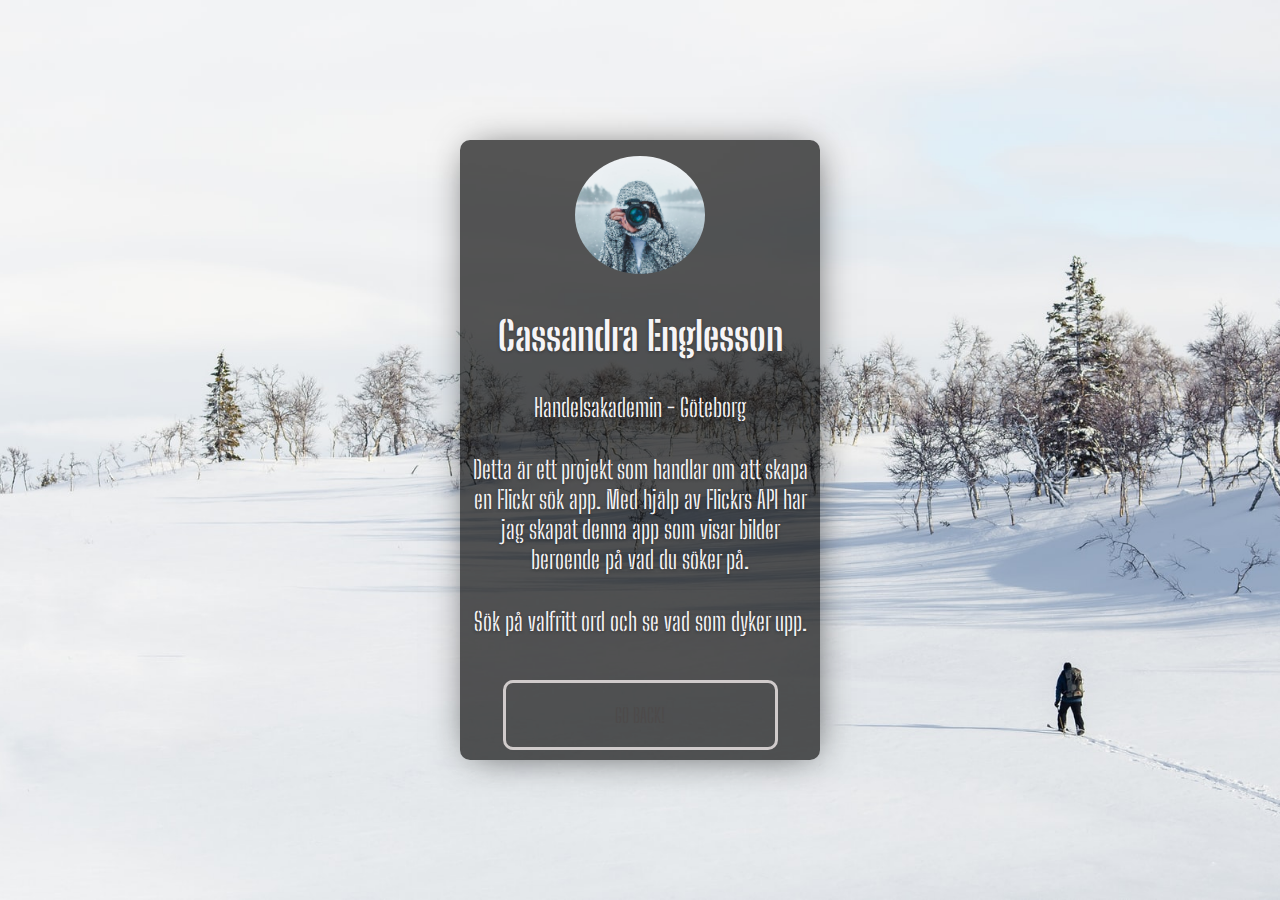
<file: about.html>
<!DOCTYPE html>
<html lang="en">

<head>
    <meta charset="UTF-8">
    <meta name="viewport" content="width=device-width, initial-scale=1.0">
    <link href="./style.css" rel="Stylesheet">
    <link rel="icon" type="image/x-icon" href="https://img.icons8.com/plasticine/452/flickr.png">
    <title>About Flickr Photo Search App</title>
</head>

<body class="about-body">


    <div class="flex-container">
        <article class="flex-item2"></article>
        <article class="flex-item3">
            <p class="name">Cassandra Englesson</p>
            <p>Handelsakademin - Göteborg</p>
            <p>Detta är ett projekt som handlar om att skapa en Flickr sök app. Med hjälp av Flickrs API har jag skapat denna app som visar bilder beroende på vad du söker på.</p>
            <p>Sök på valfritt ord och se vad som dyker upp. </p>
        </article>
        <a class="flex-item4 search-btn" href="index.html">GO BACK!</a>
    </div>

</body>

</html>
</file>
<file: style.css>
@import url('https://fonts.googleapis.com/css2?family=Big+Shoulders+Stencil+Display:wght@300&display=swap');
@import url('https://fonts.googleapis.com/css?family=Codystar:300&display=swap');
body {
    background-color: white;
    background-size: cover;
    margin: 0 auto;
    scroll-behavior: smooth;
}


/*-----------------------HERO-NAVBAR----------------------*/

.hero {
    margin: 0;
    width: 100vw;
    height: 100vh;
    display: flex;
    justify-content: center;
    align-items: center;
    text-align: center;
    background-image: url(./images/photo-1480365334925-girl-camera.jpeg);
    background-repeat: no-repeat;
    background-position: center;
    background-size: cover;
}

.hero h1 {
    font-size: 150px;
    margin-top: 0;
    margin-bottom: 0;
    font-family: 'Big Shoulders Stencil Display', cursive;
    color: black;
}

.neons {
    margin-top: 0;
    text-align: center;
}

.neons h2 {
    font-size: 80px;
    font-family: 'Big Shoulders Stencil Display', cursive;
    text-align: center;
    font-weight: bold;
    -webkit-animation: glow 2s ease-in-out infinite alternate;
    -moz-animation: glow 2s ease-in-out infinite alternate;
    animation: glow 2s ease-in-out infinite alternate;
}

@-webkit-keyframes glow {
    from {
        color: #fff;
        text-shadow: 0 0 10px #00fff2, 0 0 20px #00fff2, 0 0 30px #00fff2, 0 0 40px #00fff2, 0 0 50px #00fff2, 0 0 60px #00fff2, 0 0 70px #00fff2, 0 0 90px #00fff2;
    }
    to {
        color: black;
        text-shadow: 0 0 20px #00fff2, 0 0 30px #00fff2, 0 0 40px #00fff2, 0 0 50px #00fff2, 0 0 60px #00fff2, 0 0 70px #00fff2, 0 0 80px #00fff2, 0 1 90px #00fff2;
    }
}

.overlay {
    height: 0%;
    width: 100%;
    position: fixed;
    z-index: 1;
    top: 0;
    left: 0;
    background: url(https://images.unsplash.com/photo-1536514498073-50e69d39c6cf?ixid=MXwxMjA3fDB8MHxwaG90by1wYWdlfHx8fGVufDB8fHw%3D&ixlib=rb-1.2.1&auto=format&fit=crop&w=1651&q=80);
    overflow-y: hidden;
    transition: 0.5s;
    background-repeat: no-repeat;
    background-size: cover;
    background-position: center;
}

.overlay-content {
    position: relative;
    top: 25%;
    width: 100%;
    text-align: center;
    margin-top: 30px;
}

.overlay a {
    padding: 8px;
    text-decoration: none;
    font-size: 60px;
    color: rgb(7, 7, 7);
    display: block;
    transition: 0.3s;
    font-family: 'Big Shoulders Stencil Display', cursive;
    font-weight: bolder;
}

.overlay a:hover,
.overlay a:focus {
    color: rgb(35, 64, 70);
}

.overlay .closebtn {
    position: absolute;
    top: 20px;
    right: 45px;
    font-size: 60px;
}

.burger {
    font-size: 30px;
    cursor: pointer;
    position: absolute;
    margin-left: 30px;
    margin-top: 10px;
    color: rgb(7, 7, 7);
    justify-content: flex-start;
}

.burger:hover {
    color: rgb(35, 64, 70);
}

.burger h1 {
    text-align: center;
}


/*--------------------------------SEARCH-BUTTON-----------------------------------*/

.search-btn {
    border: 3px solid rgb(208, 203, 203);
    background-image: url(https://images.unsplash.com/photo-1475156366402-ffdc49dd371f?ixlib=rb-1.2.1&ixid=MXwxMjA3fDB8MHxwaG90by1wYWdlfHx8fGVufDB8fHw%3D&auto=format&fit=crop&w=1567&q=80);
    border-radius: 10px;
    display: block;
    width: 229px;
    padding: 20px;
    margin-top: 20px;
    margin-bottom: 10px;
    margin-left: auto;
    margin-right: auto;
    border-radius: 10px;
    font-family: 'Big Shoulders Stencil Display', cursive;
    font-size: 20px;
    text-decoration: none;
    color: rgb(77, 74, 74);
    cursor: pointer;
    text-align: center;
}

.search-btn:hover,
a:hover {
    color: rgb(35, 64, 70);
}

a {
    text-decoration: none;
    color: rgb(77, 74, 74);
}

.btn-page {
    display: flex;
    flex-flow: row wrap;
    align-items: center;
    justify-content: center;
}


/*-----------------------SEARCH-BOX----------------------*/

form {
    display: flex;
    flex-direction: column;
    align-items: center;
    justify-content: center;
}

input {
    width: 200px;
    padding: 15px;
    margin-top: 50px;
    border-radius: 10px;
    text-align: center;
    font-family: 'Big Shoulders Stencil Display', cursive;
    background-image: url(https://images.unsplash.com/photo-1475156366402-ffdc49dd371f?ixlib=rb-1.2.1&ixid=MXwxMjA3fDB8MHxwaG90by1wYWdlfHx8fGVufDB8fHw%3D&auto=format&fit=crop&w=1567&q=80);
}


/*-----------------------GALLERY-IMAGE----------------------*/

.gallery {
    display: flex;
    flex-flow: row wrap;
    align-items: center;
    justify-content: center;
    list-style: none;
}

#images img {
    height: 200px;
    width: 200px;
    border-radius: 20px;
    padding: 10px;
    flex: 1 auto;
    transition: all 0.5s ease;
}

#images img:hover {
    z-index: 300;
    transform: scale(1.2);
}

ul {
    margin-inline-start: 0px;
    margin-inline-end: 0px;
    padding-inline-start: 0px;
}


/*---------------------LIGHTBOX---------------------*/

#lightbox {
    position: fixed;
    display: flex;
    justify-content: center;
    align-items: center;
    top: 0;
    height: 100vh;
    width: 100vw;
    background-color: rgba(0, 0, 0, 0.938);
    opacity: 1;
    z-index: 1;
    transition: opacity 0.8s ease-in-out;
    -moz-transition: opacity 0.8s ease-in-out;
    -webkit-transition: opacity 0.8s ease-in-out;
}

#lighbox img {
    top: 50%;
    left: 50%;
    position: fixed;
    transform: translate(-50%, -50%);
    display: flex;
}

.hide {
    opacity: 0 !important;
    pointer-events: none !important;
}

#lightboxClose {
    position: absolute;
    right: 10px;
    top: 10px;
    font-size: 30px;
    cursor: pointer;
}

#lightboxClose:hover {
    color: rgb(106, 104, 104);
}

#Arrows {
    display: flex;
    justify-content: space-between;
    height: 30px;
    position: absolute;
    top: 50%;
    left: 10px;
    right: 10px;
}

#Arrows i {
    background-color: rgba(255, 255, 255, .25);
    color: #1C1D21;
    cursor: pointer;
    height: 30px;
    padding: 15px;
    transition: background-color .5s, color .5s;
}

#Arrows i:first-of-type {
    padding-right: 20px;
}

#Arrows i:last-of-type {
    padding-left: 20px;
}

#Arrows i:hover {
    background-color: rgba(28, 29, 33, .75);
    color: #EEEFF7;
}


/*----------------ABOUT-PAGE------------------*/

.about-body {
    display: flex;
    justify-content: center;
    overflow: hidden;
    margin: 0;
    height: 100vh;
    align-items: center;
    background: url(./images/photopageabout.jpeg);
    background-repeat: no-repeat;
    background-position: bottom;
    background-size: cover;
}

.flex-container {
    display: flex;
    flex-direction: column;
    box-shadow: 2px 2px 37px -10px rgba(0, 0, 0, 0.75);
    height: 620px;
    width: 360px;
    text-align: center;
    background-color: rgba(5, 5, 5, 0.671);
    border-radius: 10px;
}

.flex-item2 {
    width: 130px;
    height: 130px;
    border-radius: 100%;
    margin-top: 1rem;
    background-color: rgb(56, 47, 48);
    align-self: center;
    background-image: url(./images/photo-1480365334925-girl-camera.jpeg);
    object-fit: cover;
    background-position: center;
    background-repeat: no-repeat;
    background-size: cover;
}

.flex-item3 {
    align-self: center;
    margin-top: 30px;
}

.flex-item3 p {
    margin-block-start: 0;
    margin-block-end: 0;
    font-size: 25px;
    color: rgb(246, 244, 246);
    text-shadow: 0 1px 3px #1e1e1e87;
    padding-left: 1rem;
    padding-right: 1rem;
    padding: .5rem;
    margin-bottom: 1rem;
    font-family: 'Big Shoulders Stencil Display', cursive;
}

p.name {
    font-weight: bolder;
    font-size: 40px;
    font-family: 'Big Shoulders Stencil Display', cursive;
}
</file>
